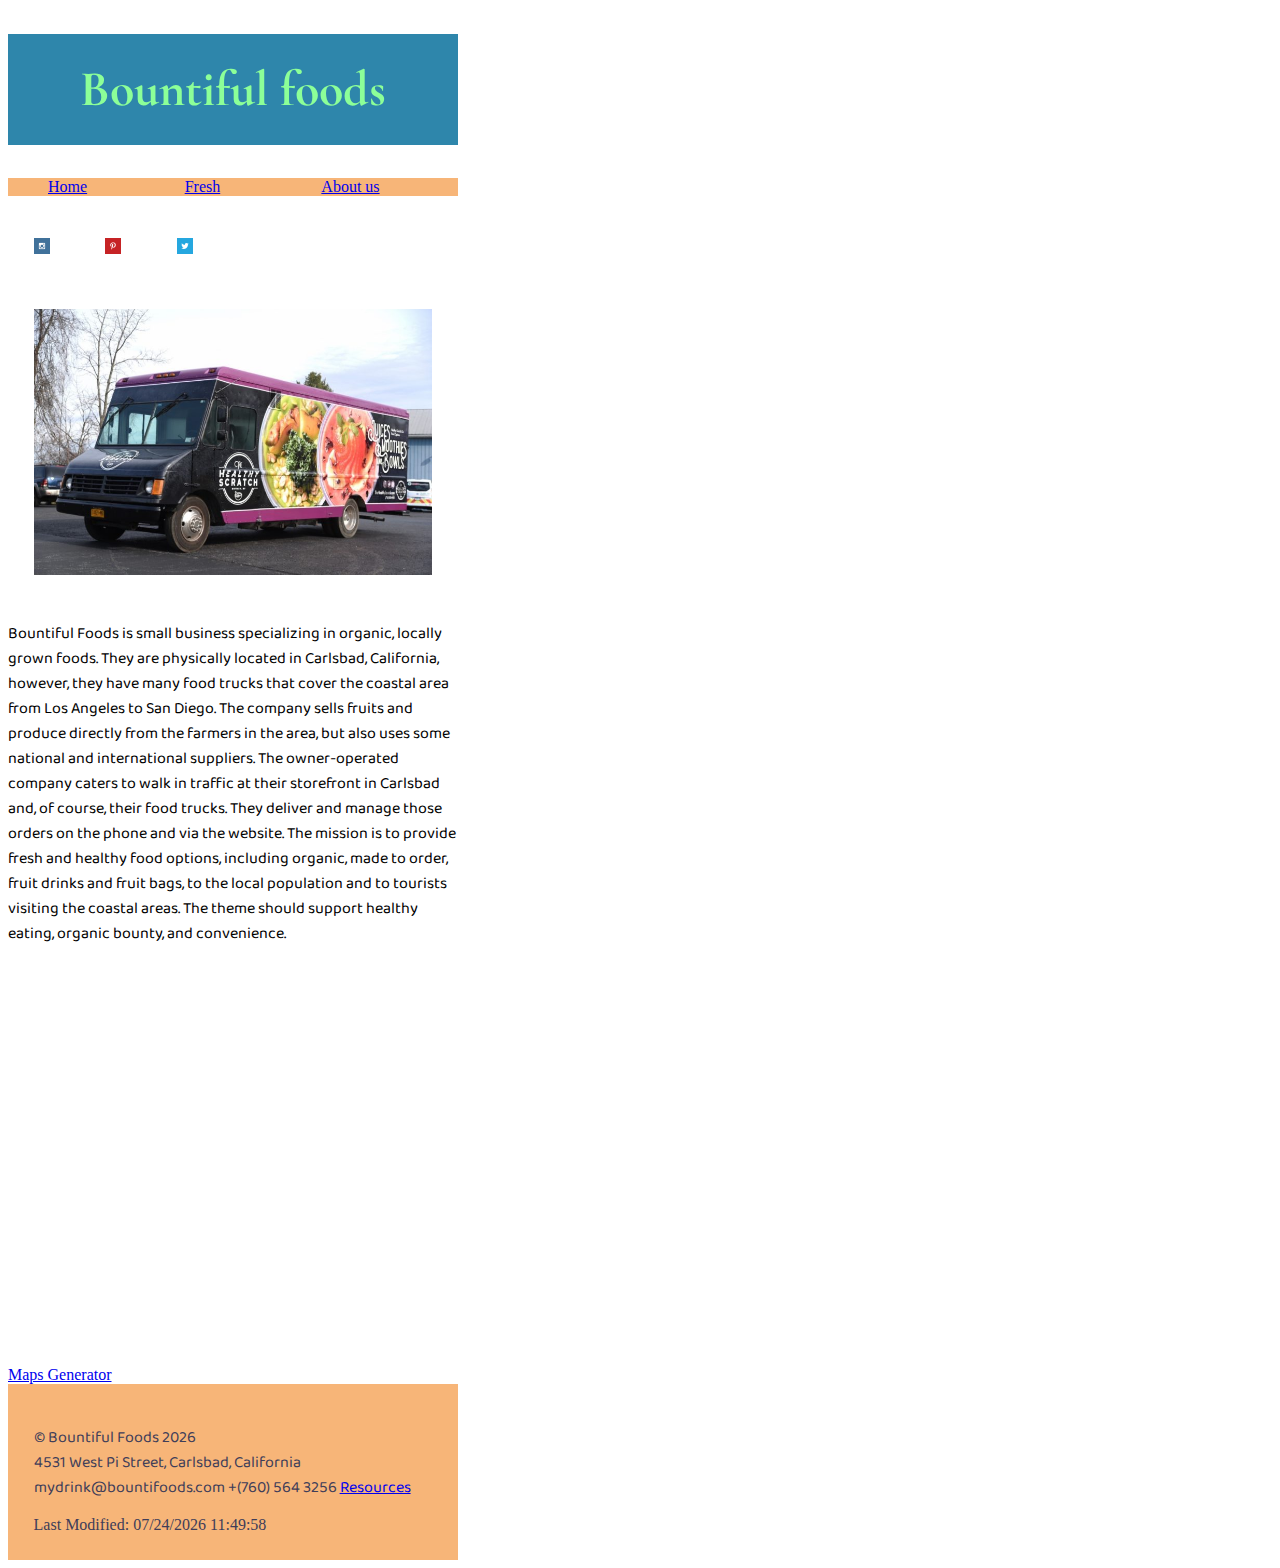
<file: about.html>
<!DOCTYPE html>
<html lang="en">
<head>
    <meta charset="UTF-8">
    <meta http-equiv="X-UA-Compatible" content="IE=edge">
    <meta name="viewport" content="width=device-width, initial-scale=1.0">
    <meta name="description" content="">
    <link rel="preconnect" href="https://fonts.googleapis.com">
    <link rel="preconnect" href="https://fonts.gstatic.com" crossorigin>
    <link href="https://fonts.googleapis.com/css2?family=Baloo+2&family=Cormorant&display=swap" rel="stylesheet">


    <link rel="stylesheet" href="css/base.css">
    <title>Bountiful Foods</title>
</head>
<body>
    <header>
        <h1>Bountiful foods</h1>
        <nav>
            <ul>
                <a href="index.html">Home<li></li></a>
                <a href="fresh.html">Fresh<li></li></a>
                <a href="about.html">About us<li></li></a>
            </ul>
        </nav>
        <div id="s_media">
            <a href="http://instagram.com"><img src="images/instagram.png" alt="Instagram icon"></a>
            <a href="http://pinterest.com"><img src="images/pinterest.png" alt="Pinterest icon"></a>
            <a href="http://twitter.com"><img src="images/twitter.png" alt="Twitter icon"></a>
        </div>

    </header>
    <main>
        <img src="images/foodtruck.jpg" alt="Foodtruck image" loading="lazy">
        <p>Bountiful Foods is small business specializing in organic, locally grown foods. They are physically located in Carlsbad, California, however, they have many food trucks that cover the coastal area from Los Angeles to San Diego. The company sells fruits and produce directly from the farmers in the area, but also uses some national and international suppliers. The owner-operated company caters to walk in traffic at their storefront in Carlsbad and, of course, their food trucks. They deliver and manage those orders on the phone and via the website. The mission is to provide fresh and healthy food options, including organic, made to order, fruit drinks and fruit bags, to the local population and to tourists visiting the coastal areas. The theme should support healthy eating, organic bounty, and convenience.</p>
        <iframe width="520" height="400" frameborder="0" scrolling="no" marginheight="0" marginwidth="0" id="gmap_canvas" src="https://maps.google.com/maps?width=520&amp;height=400&amp;hl=en&amp;q=Aviara%20Pkwy%20Carlsbad+(Bountiful%20Foods)&amp;t=&amp;z=12&amp;ie=UTF8&amp;iwloc=B&amp;output=embed"></iframe><a href='https://maps-generator.com/'>Maps Generator</a>

    </main>
    <footer>
        <p>&copy Bountiful Foods <span id="year1"></span> <br> 4531 West Pi Street, Carlsbad, California
        mydrink@bountifoods.com  +(760) 564 3256
        <a href="resources.html">Resources</a>
        </p> 
       <span id="updated"></span>
    </footer>
    <script src="js/bountiful.js"></script>
</body>
</html>
</file>
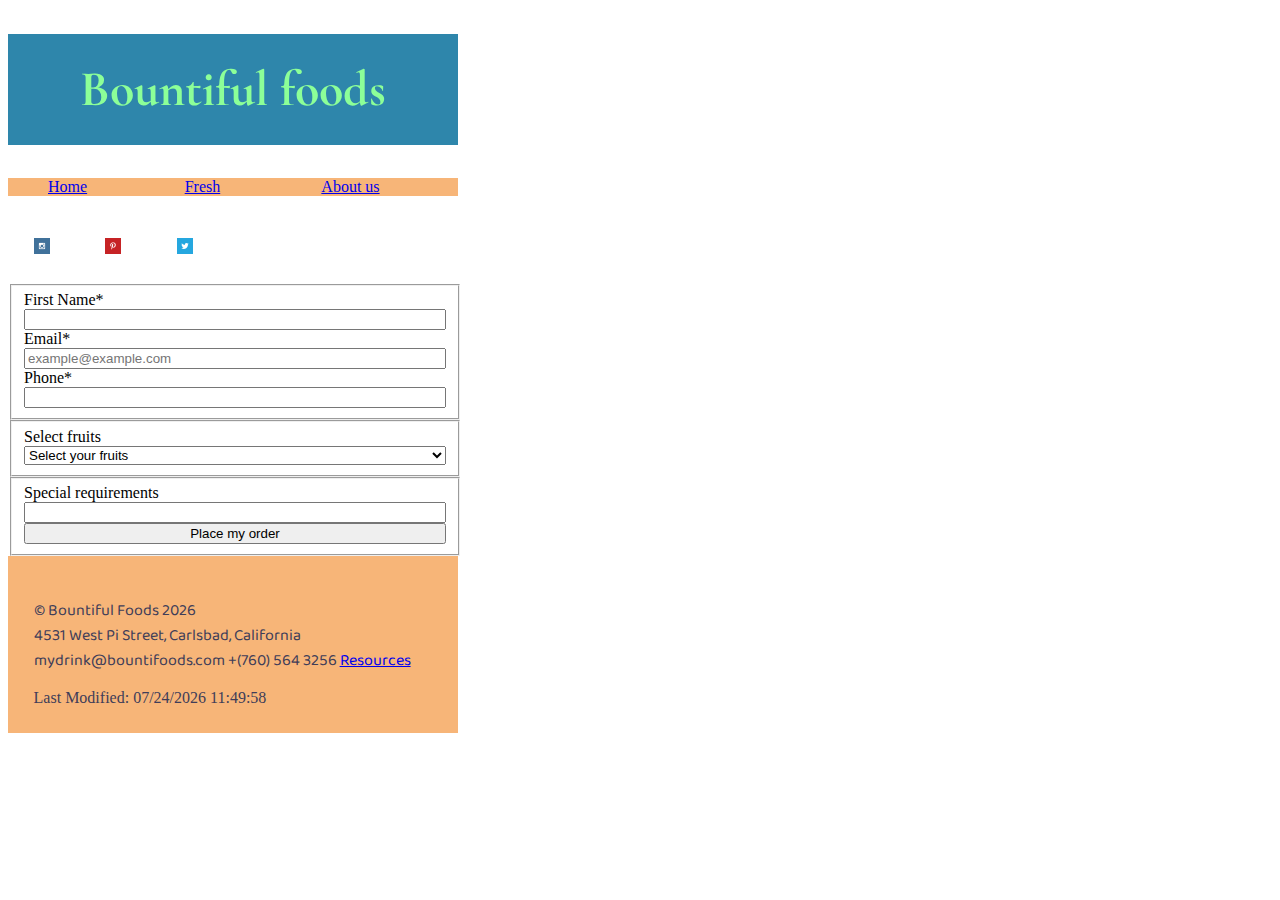
<file: fresh.html>
<!DOCTYPE html>
<html lang="en">
<head>
    <meta charset="UTF-8">
    <meta http-equiv="X-UA-Compatible" content="IE=edge">
    <meta name="viewport" content="width=device-width, initial-scale=1.0">
    <meta name="description" content="">
    <link rel="preconnect" href="https://fonts.googleapis.com">
    <link rel="preconnect" href="https://fonts.gstatic.com" crossorigin>
    <link href="https://fonts.googleapis.com/css2?family=Baloo+2&family=Cormorant&display=swap" rel="stylesheet">


    <link rel="stylesheet" href="css/base.css">
    <title>Bountiful Foods</title>
</head>
<body>
    <header>
        <h1>Bountiful foods</h1>
        <nav>
            <ul>
                <a href="index.html">Home<li></li></a>
                <a href="fresh.html">Fresh<li></li></a>
                <a href="about.html">About us<li></li></a>
            </ul>
        </nav>
        <div id="s_media">
            <a href="http://instagram.com"><img src="images/instagram.png" alt="Instagram icon"></a>
            <a href="http://pinterest.com"><img src="images/pinterest.png" alt="Pinterest icon"></a>
            <a href="http://twitter.com"><img src="images/twitter.png" alt="Twitter icon"></a>
        </div>

    </header>
    <main>
    <form action="" method="get">
        <fieldset>
                
            <label>First Name*<input class="textbox" type="text" name="fname" required></label>
            <label>Email*<input class="textbox" type="email" name="email" required placeholder="example@example.com"></label>
            <label>Phone*<input class="textbox" type="tel" name="phone" required></label>
        </fieldset>
        <fieldset>
            <label>Select fruits</label>
                <select id="fruit_selection" name="fruits">
                    <option id="" value="">Select your fruits</option>
                    <option id="" value="Apple">Apple</option>
                    <option id="" value="Apricot">Apricot</option>
                    <option id="" value="Avocado">Avocado</option>
                    <option id="" value="Banana">Banana</option>
                    <option id="" value="Blackberry">Blackberry</option>
                    <option id="" value="Blueberry">Blueberry</option>
                    <option id="" value="Cherry">Cherry</option>
                    <option id="" value="Dragonfruit">Dragonfruit</option>
                    <option id="" value="Durian">Durian</option>
                    <option id="" value="Feijoa">Feijoa</option>
                    <option id="" value="Fig">Fig</option>
                    <option id="" value="Gooseberry">Gooseberry</option>
                    <option id="" value="Grape">Grape</option>
                    <option id="" value="Grapes">Grapes</option>
                    <option id="" value="GreenApple"> Green Apple</option>
                    <option id="" value="Guava">Guava</option>
                    <option id="" value="Kiwi">Kiwi</option>
                    <option id="" value="Kiwifruit">Kiwifruit</option>
                    <option id="" value="Lemon">Lemon</option>
                    <option id="" value="Lime">Lime</option>
                    <option id="" value="Lingonberry">Lingonberry</option>
                    <option id="" value="Lychee">Lychee</option>
                    <option id="" value="Mango">Mango</option>
                    <option id="" value="Melon">Melon</option>
                    <option id="" value="Morus">Morus</option>
                    <option id="" value="Orange">Orange</option>
                    <option id="" value="Papaya">Papaya</option>
                    <option id="" value="Passionfruit">Passionfruit</option>
                    <option id="" value="Pear">Pear</option>
                    <option id="" value="Persimmon">Persimmon</option>
                    <option id="" value="Pineapple">Pineapple</option>
                    <option id="" value="Pitahaya">Pitahaya</option>
                    <option id="" value="Plum">Plum</option>
                    <option id="" value="Pomegranate">Pomegranate</option>
                    <option id="" value="Raspberry">Raspberry</option>
                    <option id="" value="Strawberry">Strawberry</option>
                    <option id="" value="Tangerine">Tangerine</option>
                    <option id="" value="Tomato">Tomato</option>
                    <option id="" value="Watermelon">Watermelon</option>


                </select>
        </fieldset>
        
        <fieldset class="lower">
            <label>Special requirements<input class="textbox" id="bdesc" type="text" name="description"> </label>
           
            <input id="orderButton" type="button" value="Place my order" name="orderbutton"> 
        </fieldset>
    </form>
    </main>
    <footer>
        <p>&copy Bountiful Foods <span id="year1"></span> <br> 4531 West Pi Street, Carlsbad, California
        mydrink@bountifoods.com  +(760) 564 3256
        <a href="resources.html">Resources</a>
        </p> 
       <span id="updated"></span>
    </footer>
    <script src="js/bountiful.js"></script>
    <script src="js/menu.js"></script>
</body>
</html>
</file>
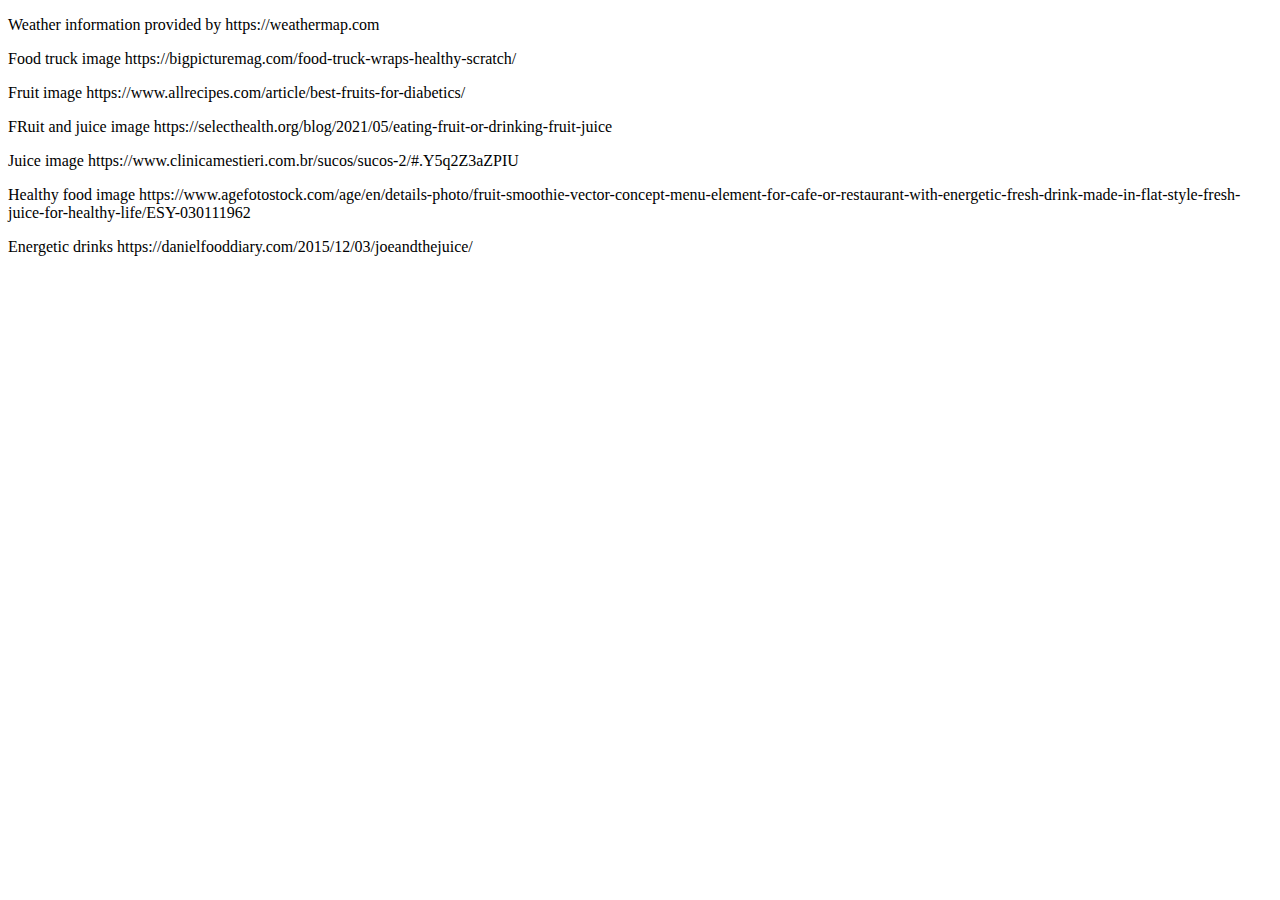
<file: resources.html>
<!DOCTYPE html>
<html lang="en">
<head>
    <meta charset="UTF-8">
    <meta http-equiv="X-UA-Compatible" content="IE=edge">
    <meta name="viewport" content="width=device-width, initial-scale=1.0">
    <title>Resources</title>
</head>
<body>
    <p>Weather information provided by https://weathermap.com</p>
    <p>Food truck image https://bigpicturemag.com/food-truck-wraps-healthy-scratch/ </p>
    <p>Fruit image https://www.allrecipes.com/article/best-fruits-for-diabetics/</p>
    <p>FRuit and juice image https://selecthealth.org/blog/2021/05/eating-fruit-or-drinking-fruit-juice</p>
    <p>Juice image https://www.clinicamestieri.com.br/sucos/sucos-2/#.Y5q2Z3aZPIU</p>
    <p>Healthy food image https://www.agefotostock.com/age/en/details-photo/fruit-smoothie-vector-concept-menu-element-for-cafe-or-restaurant-with-energetic-fresh-drink-made-in-flat-style-fresh-juice-for-healthy-life/ESY-030111962</p>
    <p>Energetic drinks https://danielfooddiary.com/2015/12/03/joeandthejuice/</p>
</body>
</html>
</file>
<file: css/base.css>
*{
    box-sizing: border-box;
    width: 100%;
    max-width: 450px;
}
/*Primary #8CFF98, Secondary #F7B578, Accent 1 #2E86AB, Accent 2 #403D58 Hover #7C6354.*/
 h1,h2,h3,h4{
    font-family: 'Cormorant', serif;
    padding: 2vw;

 }
 h1{
    color:#8CFF98;
    background-color:#2E86AB ;
    font-size: 50px;
    text-align: center;
 }
 nav{
   margin: 0 auto;
   background-color:#F7B578 ;
   color:#8CFF98;
 }
 nav ul{
   display:flex;
 }
  nav ul li{
    list-style: none;

  }
  nav ul li a{
   display: block;
  }
  #s_media img{
    width: 15%;
  }
  nav ul li:hover {
    color:#7C6354 ;
  }
  #weather{
   background-color:#2E86AB ;
   color: #8CFF98;
  }
  #orders ul li{
   list-style: none;
   text-decoration:underline;
  }
  #action h3{
   background-color: #F7B578;
   color: #403D58;
   font-size: 2.5em;
   border-radius: 15px;;
  }
  #action :any-link{
   color: #403D58;
  }
 p{
    font-family: 'Baloo 2', 'cursive';

 }
 img{
    width:100%;
    margin: 0 auto;
    padding: 2vw;
 }
 footer{
    color:#403D58 ;
    background-color:#F7B578 ;
    padding: 2vw;
 }
</file>
